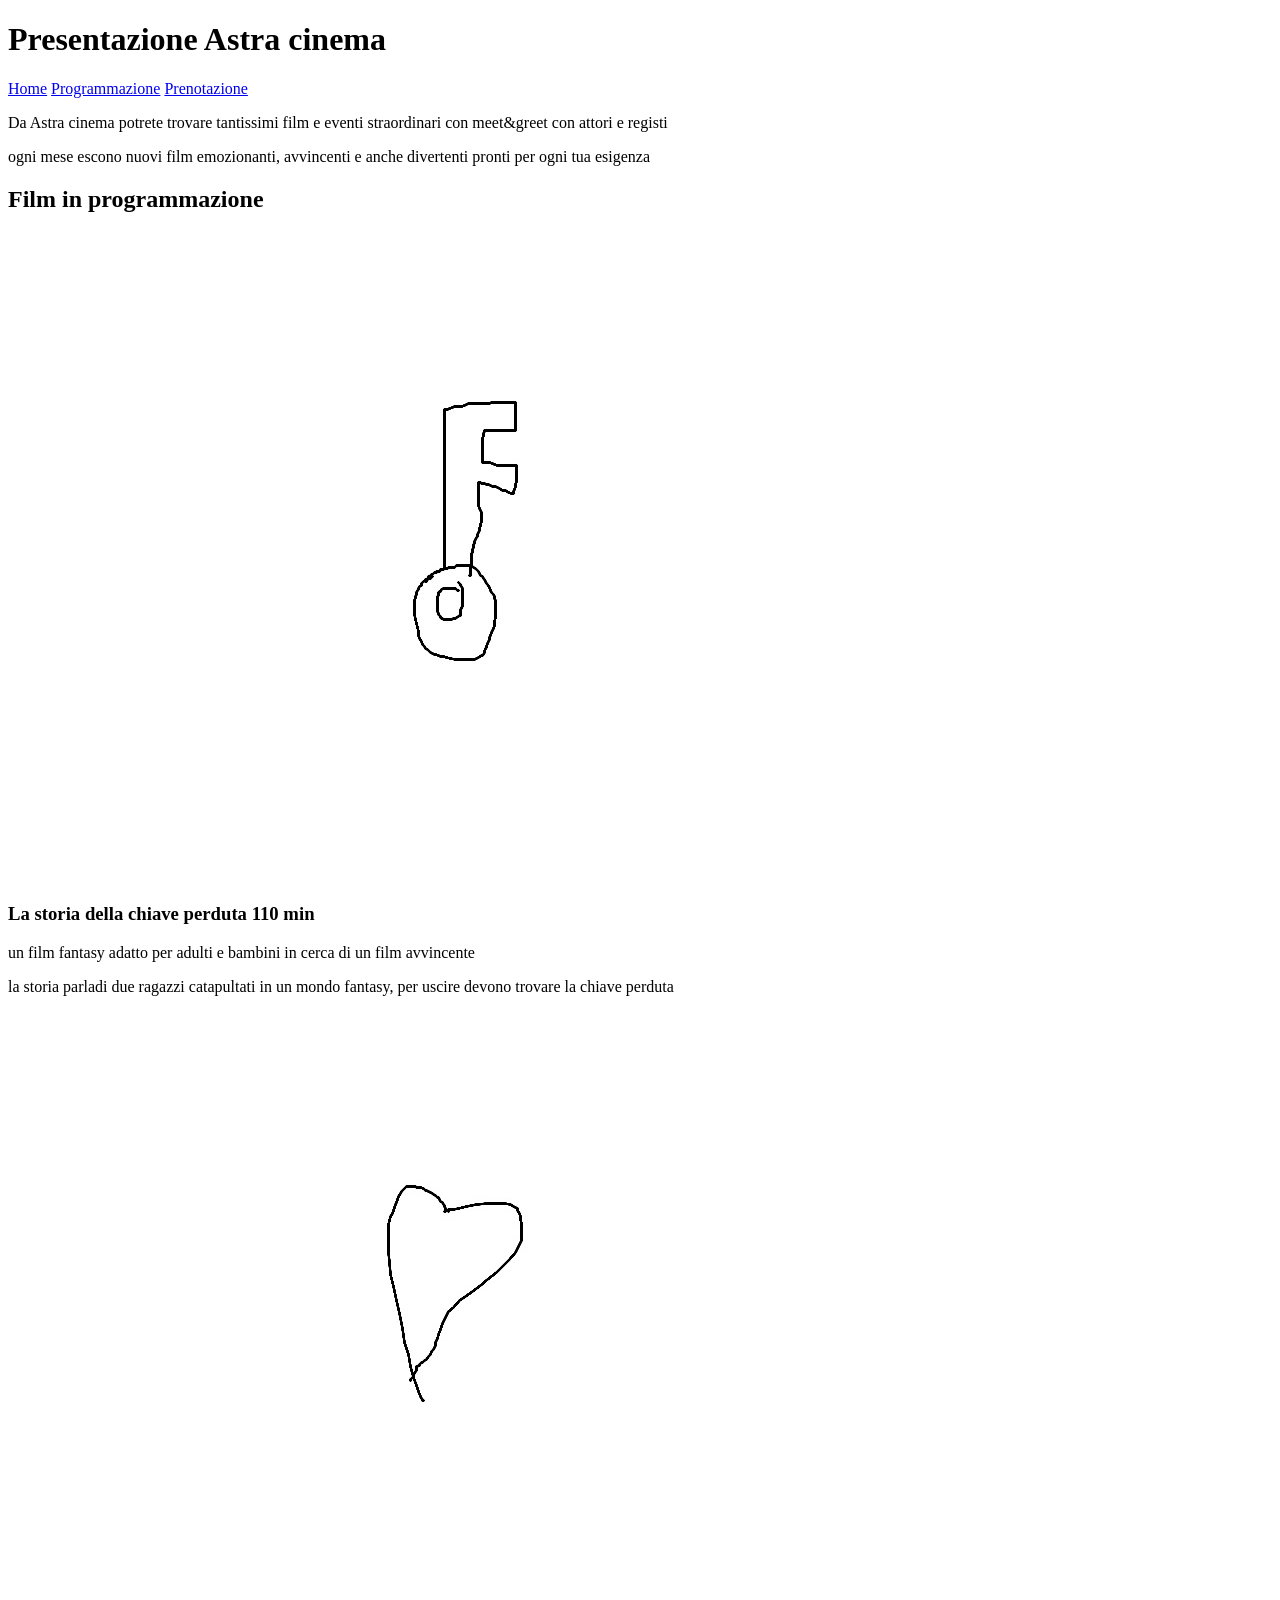
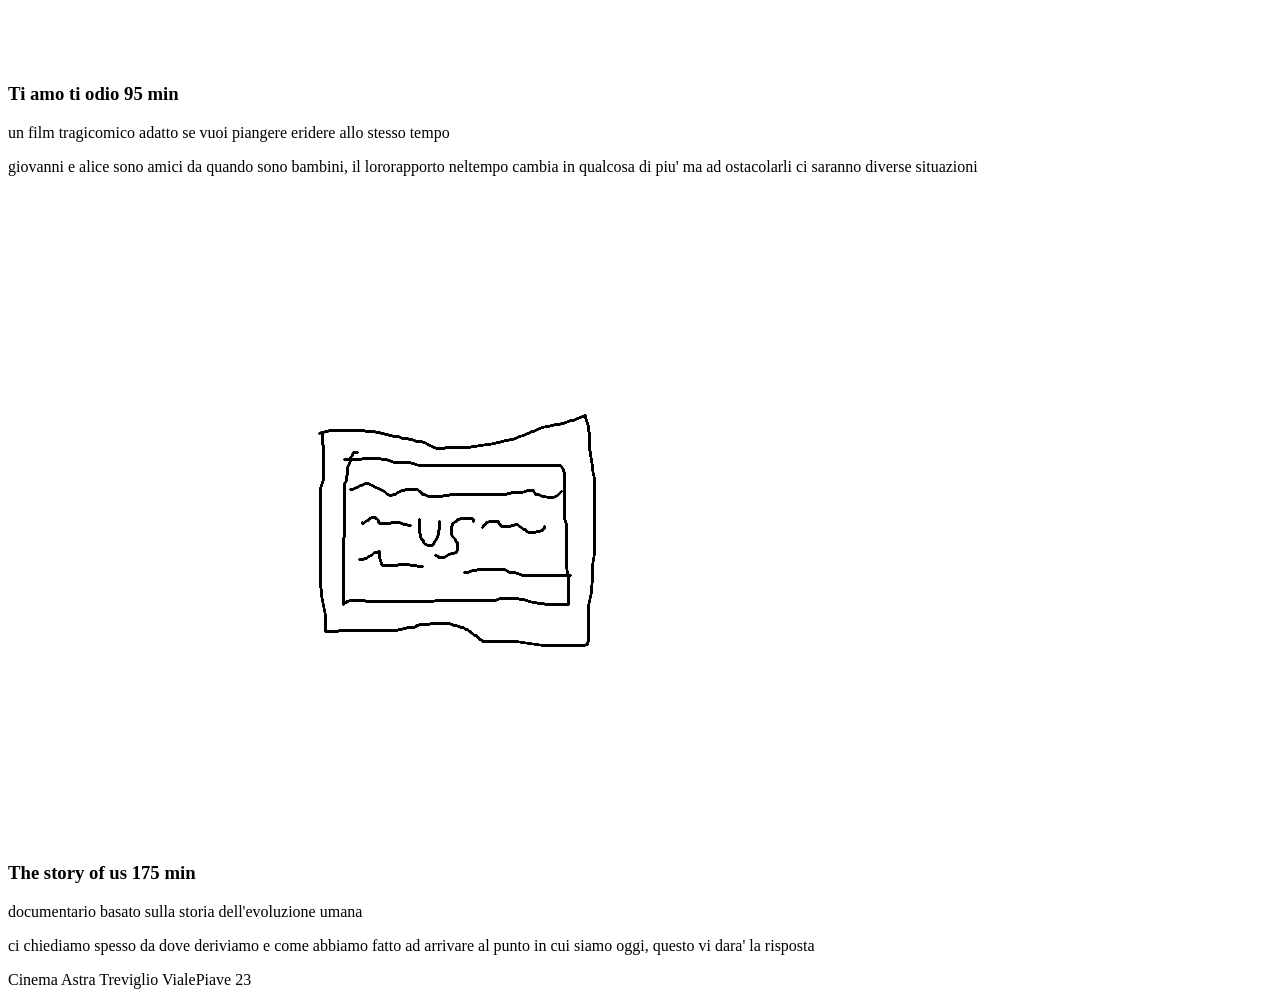
<file: index.html>
<!DOCTYPE html>
<html lang="it">
<head>
    <meta charset="UTF-8">
    <meta name="viewport" content="width=device-width, initial-scale=1.0">
    <title>Presentazione Asra cinema</title>
    <link rel="Style" href="Style.css">
</head>
<body>
    <h1>Presentazione Astra cinema</h1>
    <header>
        <nav>
            <a href="index.html"> Home</a>
             <a href="programmazione.html"> Programmazione</a>
              <a href="prenota.html"> Prenotazione</a>
        </nav>
           
       
    <p> Da Astra cinema potrete trovare tantissimi film e eventi straordinari con meet&greet con attori e registi</p>
    <p> ogni mese escono nuovi film emozionanti, avvincenti e anche divertenti pronti per ogni tua esigenza</p>
    </header>
    <section>
        <h2> Film in programmazione</h2>

        <img src="img/chiave_perduta.jpg" alt="chiave perduta">

         <h3>La storia della chiave perduta 110 min </h3>
        <p> un film fantasy adatto per adulti e bambini in cerca di un film avvincente</p>
        <p> la storia parladi due ragazzi catapultati in un mondo fantasy, per uscire devono trovare la chiave perduta</p>
        <img src="img/tiamo_tiodio.jpg" alt="ti amo ti odio ">
        <h3> Ti amo ti odio 95 min </h3>
        <p> un film tragicomico adatto se vuoi piangere eridere allo stesso tempo</p>
        <p> giovanni e alice sono amici da quando sono bambini, il lororapporto neltempo cambia in qualcosa di piu' ma ad ostacolarli ci saranno diverse situazioni</p>
        <img src="img/storyofus.jpg" alt="the story of us">
        <h3> The story of us 175 min</h3>
        <p> documentario basato sulla storia dell'evoluzione umana</p>
        <p> ci chiediamo spesso da dove deriviamo e come abbiamo fatto ad arrivare al punto in cui siamo oggi, questo vi dara' la risposta</p>
    </section>
     <footer>
        Cinema Astra Treviglio VialePiave 23
     </footer>
</body>
</html>
</file>
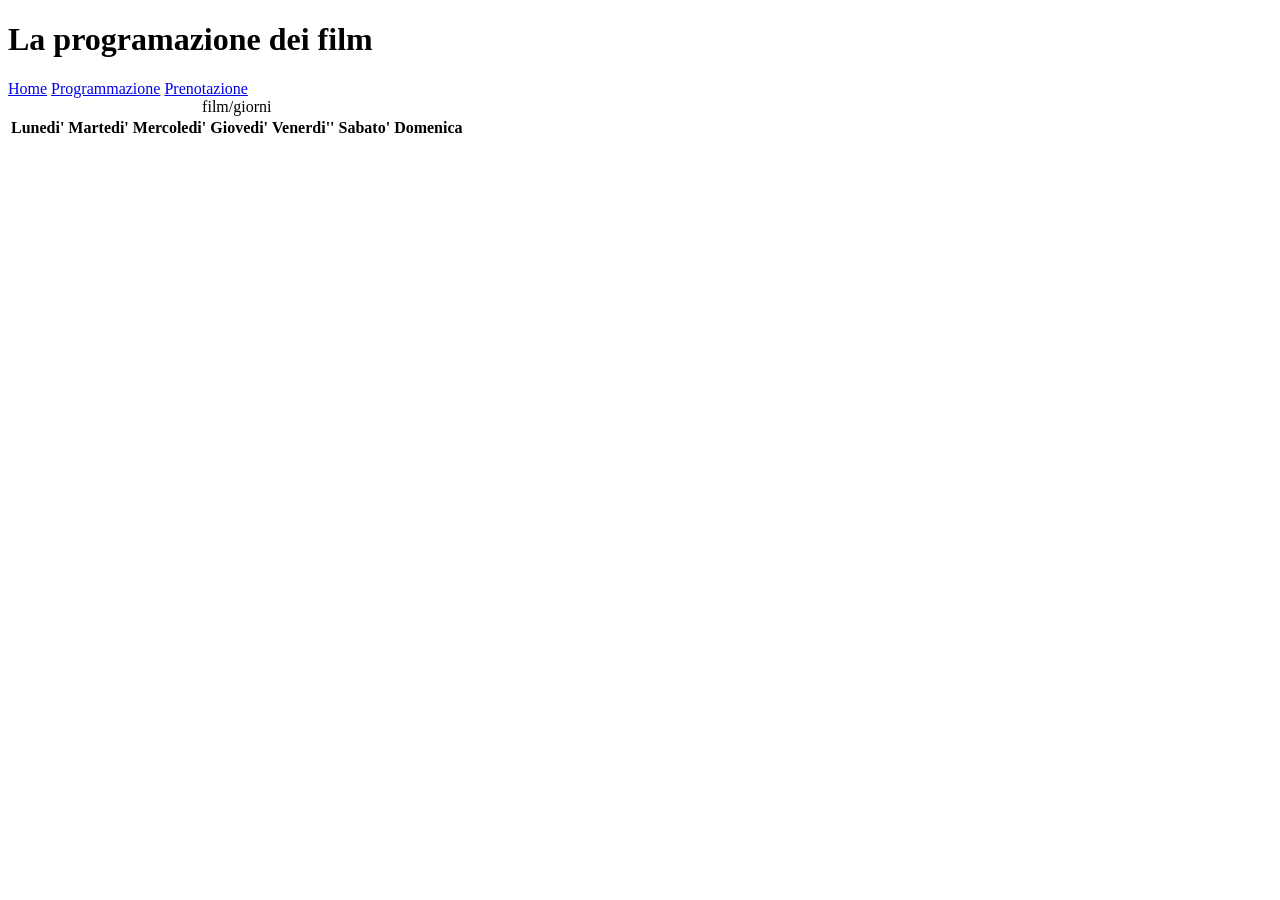
<file: programmazione.html>
<!DOCTYPE html>
<html lang="en">
<head>
    <meta charset="UTF-8">
    <meta name="viewport" content="width=device-width, initial-scale=1.0">
    <title>Programmazione Film</title>
    <link rel="Style" href="Style.css">
</head>
<body>
    <h1> La programazione dei film</h1>
    <header>
        <nav>
            <a href="index.html"> Home</a>
             <a href="programmazione.html"> Programmazione</a>
              <a href="prenota.html"> Prenotazione</a>
        </nav>
        </header>
        <section>
            <table>
                   
               <caption> film/giorni</caption>
               <th>

                Lunedi'

               </th>
               <th>

                Martedi'

               </th>
               <th>

                Mercoledi'

               </th>
               <th>

               Giovedi'

               </th>
               <th>

                Venerdi''

               </th>
               <th>

                Sabato'

               </th>
               <th>

                Domenica

               </th>
               

              
                  
                
            </table>
        </section>
</body>
</html>
</file>
